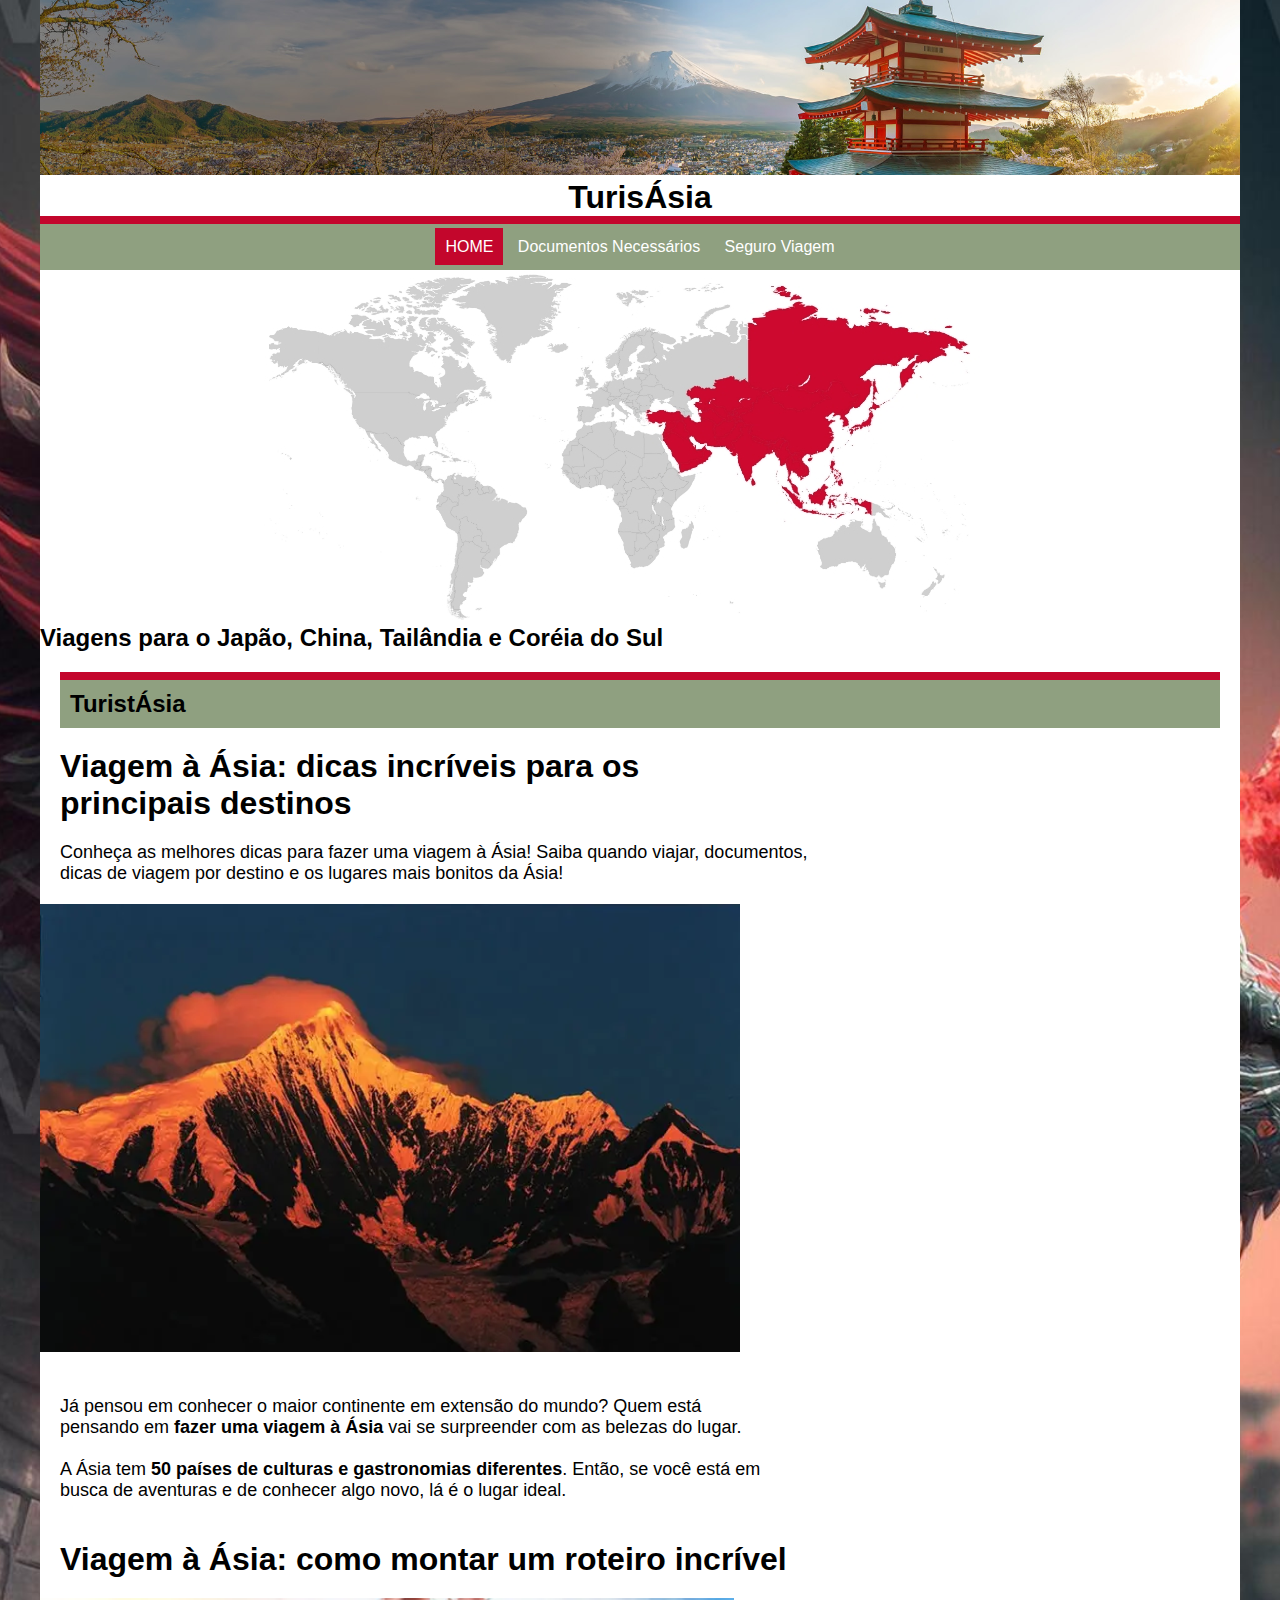
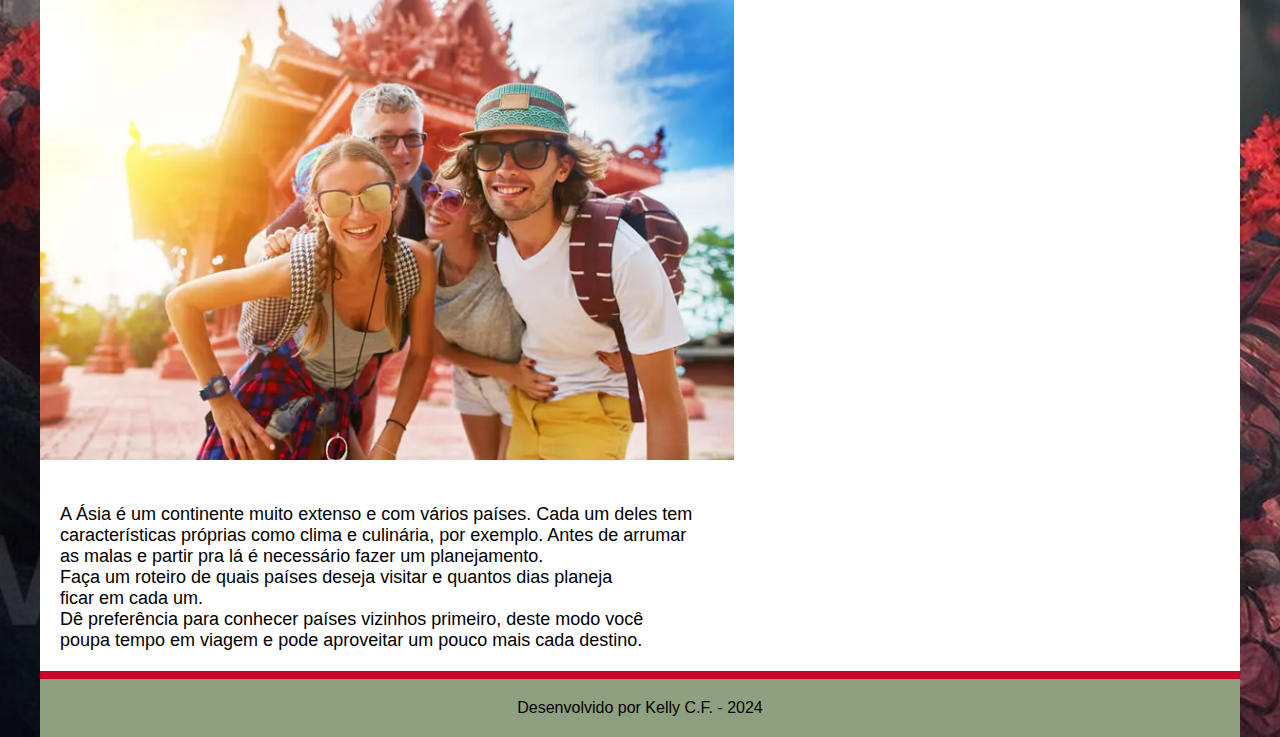
<file: parada-11-desafio/index.html>
<!DOCTYPE html>
<html lang="pt-br">
<head>
    <meta charset="UTF-8">
    <meta name="viewport" content="width=device-width, initial-scale=1.0">
    <title>TuristÁsia</title>
    <link rel="stylesheet" href="./css/style.css"> 
    <link rel="shortcut icon" href="./image/pagoda-icon-style-vector.jpg" type="image/x-icon">
</head>
<body>
    <table>
        <tr>            
            <td id="header_box" colspan="2">                
                <img src="./image/BannerPequeno_Asia-Desktop.jpg" alt="">
                <h1>TurisÁsia</h1>
            </td>
            <td>
                
            </td>
        </tr>       
        
        <tr>
            <td id="nav_box" colspan="2">
                <ul>
                    <li><a href="./index.html" class="ativo">HOME</a></li>
                    <li><a href="./documentos.html">Documentos Necessários</a></li>
                    <li><a href="./seguro_viagem.html">Seguro Viagem</a></li>
                </ul>
            </td>
        </tr>
        
        <tr>
            <td colspan="2">
                <img src="./image/Asia.jpg" alt="">
                <h2>Viagens para o Japão, China, Tailândia e Coréia do Sul</h2>
            </td>
        </tr>

        <tr>
            <td class="article_box">
                <h2>TuristÁsia</h2>
                <p>
                    <h1>Viagem à Ásia: dicas incríveis para os <br>
                    principais destinos 
                    </h1> 
                </p>
                <p>
                    Conheça as melhores dicas para fazer uma viagem à Ásia! Saiba quando viajar, documentos,<br>
                    dicas de viagem por destino e os lugares mais bonitos da Ásia!
                </p>
            </td>
        </tr>
        <tr>
            <td class="image_box">
                <img src="./image/Captura de tela 2024-04-09 135612.png" alt="">
            </td>
        </tr>
            
       
        
        <tr>
            <td class="article_box" colspan="2">
                <p>
                    Já pensou em conhecer o maior continente em extensão do mundo? Quem está <br>
                    pensando em <strong>fazer uma viagem à Ásia</strong>  vai se surpreender com as belezas do lugar.
                    <br><br>
                    A Ásia tem <strong>50 países de culturas e gastronomias diferentes</strong>. Então, se você está em <br>
                    busca de aventuras e de conhecer algo novo, lá é o lugar ideal.
                </p>
            </td>
        </tr>
        <tr>
            <td class="article_box" colspan="2">
                <h1>Viagem à Ásia: como montar um roteiro incrível</h1>
            </td>
        </tr> 
        <tr>
            <td class="image_box" colspan="2">
                <img src="./image/Captura de tela 2024-04-09 135507.png" alt="">
            </td>
        </tr>
        <tr>
            <td class="article_box" colspan="2">
                <p>
                    A Ásia é um continente muito extenso e com vários países. Cada um deles tem <br> 
                    características próprias como clima e culinária, por exemplo. Antes de arrumar <br> 
                    as malas e partir pra lá é necessário fazer um planejamento. <br>

                    Faça um roteiro de quais países deseja visitar e quantos dias planeja <br> 
                    ficar em cada um. <br> Dê preferência para conhecer países vizinhos primeiro, deste modo você  <br> 
                    poupa tempo em viagem e pode aproveitar um pouco mais cada destino.
                </p>
            </td>
        </tr>     
        <tr>
            <td id="footer_box" colspan="2">
                Desenvolvido por Kelly C.F. - 2024
            </td>            
        </tr>
    </table>
</body>
</html>
</file>
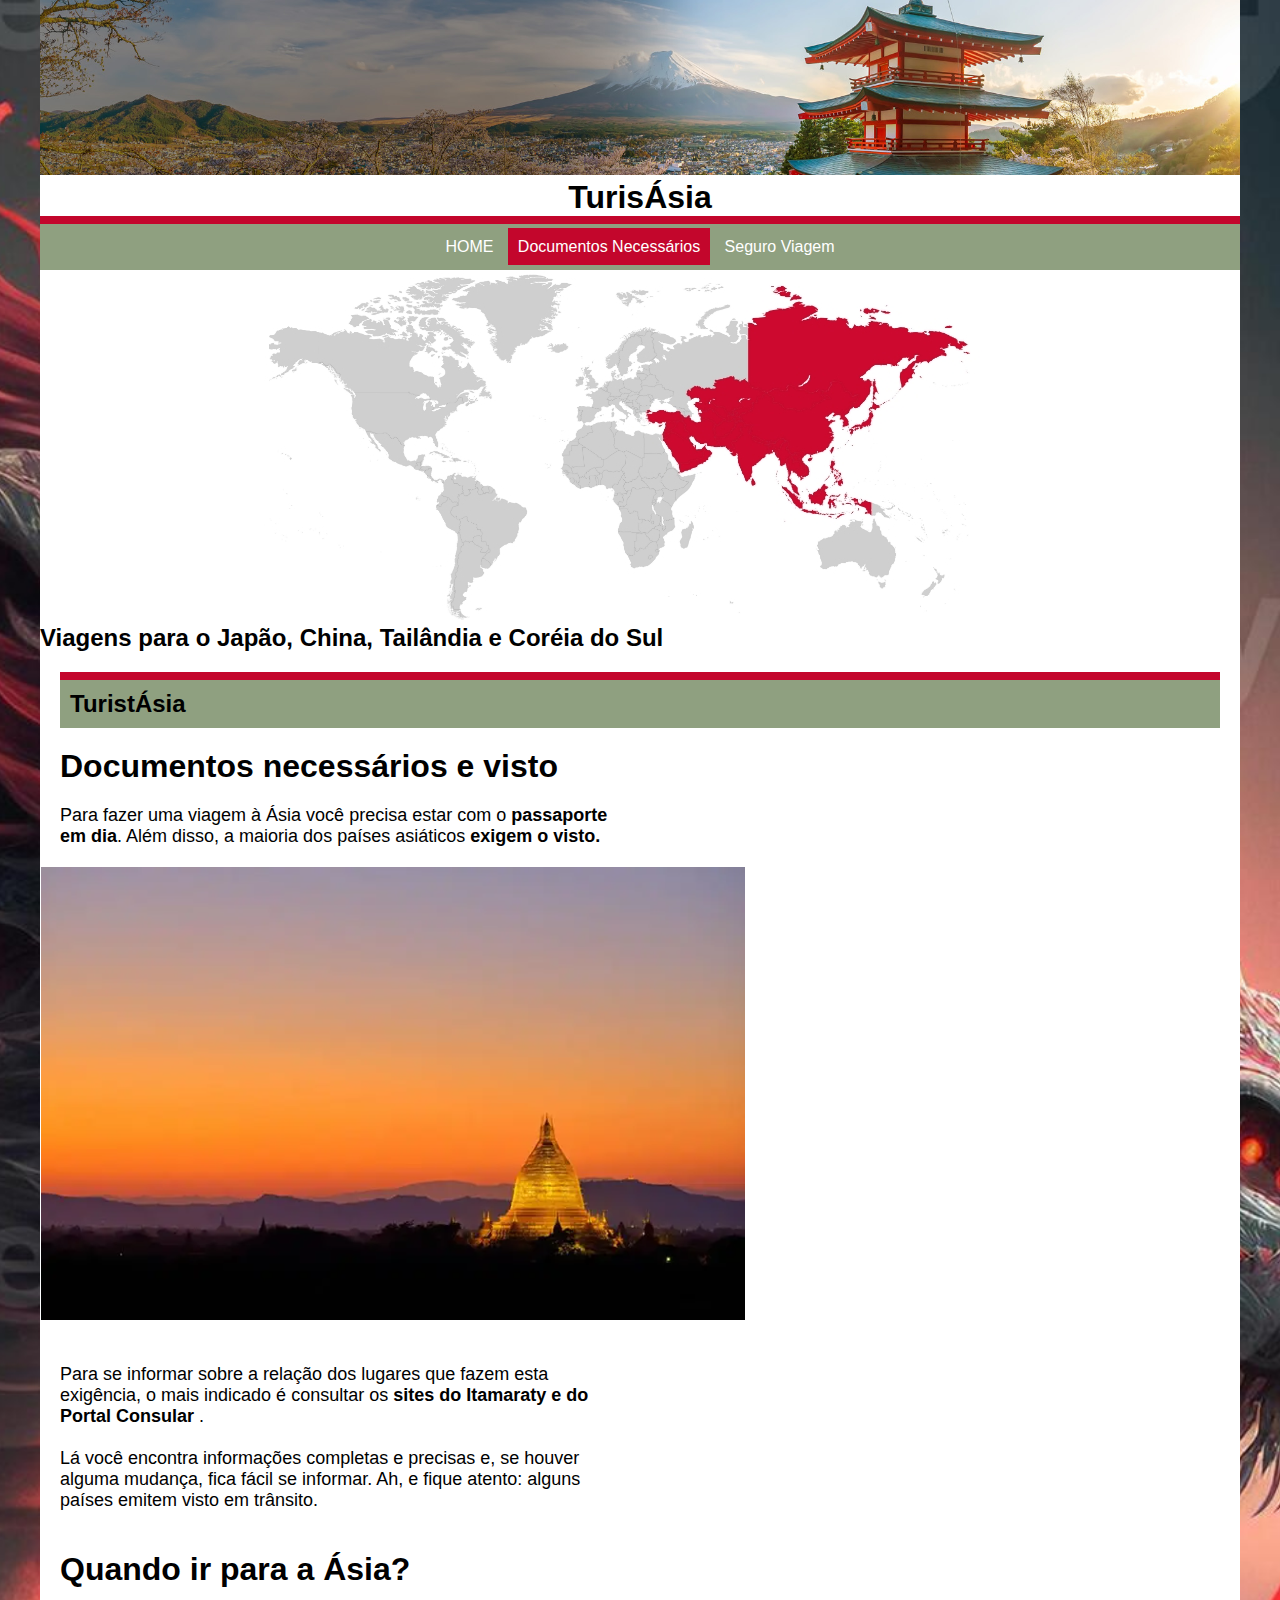
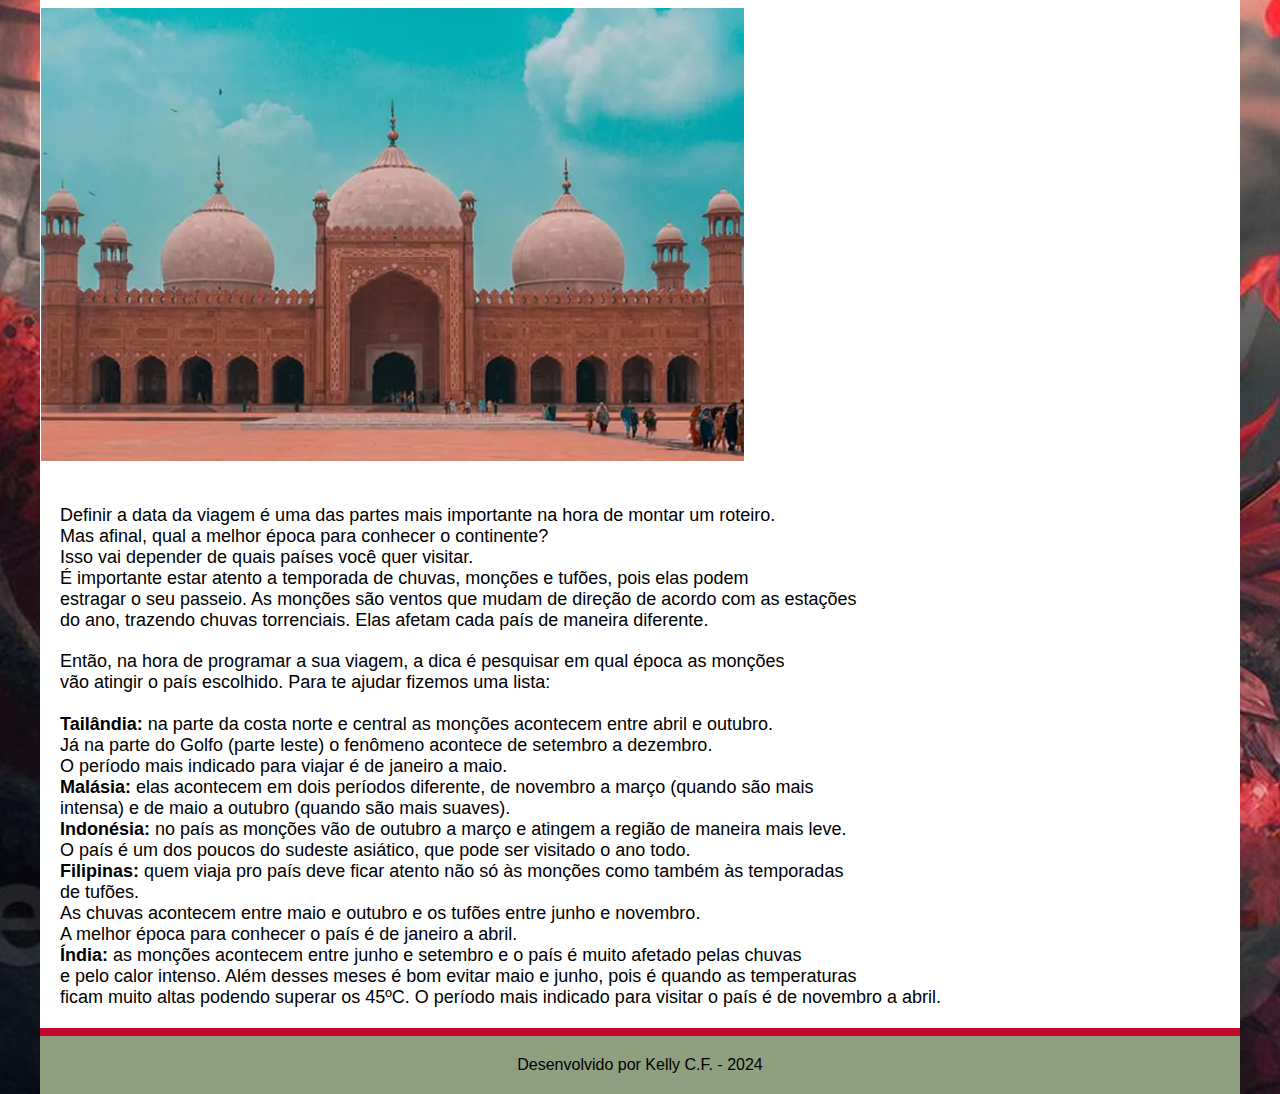
<file: parada-11-desafio/documentos.html>
<!DOCTYPE html>
<html lang="pt-br">
<head>
    <meta charset="UTF-8">
    <meta name="viewport" content="width=device-width, initial-scale=1.0">
    <title>TuristÁsia</title>
    <link rel="stylesheet" href="./css/style.css"> 
    <link rel="shortcut icon" href="./image/pagoda-icon-style-vector.jpg" type="image/x-icon">
</head>
<body>
    <table>
        <tr>            
            <td id="header_box" colspan="2">                
                <img src="./image/BannerPequeno_Asia-Desktop.jpg" alt="">
                <h1>TurisÁsia</h1>
            </td>
            <td>
                
            </td>
        </tr>
            
        
        <tr>
            <td id="nav_box" colspan="2">
                <ul>
                    <li><a href="./index.html" >HOME</a></li>
                    <li><a href="./documentos.html" class="ativo">Documentos Necessários</a></li>
                    <li><a href="./seguro_viagem.html">Seguro Viagem</a></li>
                </ul>
            </td>
        </tr>
        
        <tr>
            <td colspan="2">
                <img src="./image/Asia.jpg" alt="">
                <h2>Viagens para o Japão, China, Tailândia e Coréia do Sul</h2>
            </td>
        </tr>

        <tr>
            <td class="article_box">
                <h2>TuristÁsia</h2>
                <p>
                    <h1>Documentos necessários e visto
                    </h1> 
                </p>
                <p>
                    Para fazer uma viagem à Ásia você precisa estar com o <strong>passaporte <br> em dia</strong>. Além disso, a maioria dos países asiáticos <strong> exigem o visto.</strong> <br>
                </p>
            </td>
        <tr>
            <td class="image_box">
                <img src="./image/Captura de tela 2024-04-09 135543.png" alt="">
            </td>
        </tr>
            
        </tr>
        
        <tr>
            <td class="article_box" colspan="2">
                <p>
                    Para se informar sobre a relação dos lugares que fazem esta <br> exigência, o mais indicado é consultar os <strong>sites do Itamaraty e do <br> Portal Consular</strong> .
                    <br><br>
                    Lá você encontra informações completas e precisas e, se houver <br> alguma mudança, fica fácil se informar. Ah, e fique atento: alguns <br> países emitem visto em trânsito.
                </p>
            </td>
        </tr>
        <tr>
            <td class="article_box" colspan="2">
                <h1>Quando ir para a Ásia?</h1>
            </td>
        <tr>
            <td class="image_box" colspan="2">
                <img src="./image/Captura de tela 2024-04-09 135523.png" alt="">
            </td>
        </tr>
        <tr>
            <td class="article_box" colspan="2">
                <p>
                    Definir a data da viagem é uma das partes mais importante na hora de montar um roteiro. <br>
                    Mas afinal, qual a melhor época para conhecer o continente? <br>
                    Isso vai depender de quais países você quer visitar. <br>
                    É importante estar atento a temporada de chuvas, monções e tufões, pois elas podem <br>
                    estragar o seu passeio.

                    As monções são ventos que mudam de direção de acordo com as estações <br>
                    do ano, trazendo chuvas torrenciais. Elas afetam cada país de maneira diferente.
                </p>
                <p>
                    Então, na hora de programar a sua viagem, a dica é pesquisar em qual época as monções <br>
                    vão atingir o país escolhido. Para te ajudar fizemos uma lista: <br><br>

                    <strong>Tailândia:</strong> na parte da costa norte e central as monções acontecem entre abril e outubro. <br> Já na parte do Golfo (parte leste) o fenômeno acontece de setembro a dezembro. <br>
                    O período mais indicado para viajar é de janeiro a maio.
                    <br>
                    <strong>Malásia:</strong> elas acontecem em dois períodos diferente, de novembro a março (quando são mais <br> intensa) e de maio a outubro (quando são mais suaves).
                    <br>
                    <strong>Indonésia:</strong> no país as monções vão de outubro a março e atingem a região de maneira mais leve. <br> O país é um dos poucos do sudeste asiático, que pode ser visitado o ano todo.
                    <br>
                    <strong>Filipinas:</strong>  quem viaja pro país deve ficar atento não só às monções como também às temporadas <br> de tufões. <br>
                    As chuvas acontecem entre maio e outubro e os tufões entre junho e novembro. <br>
                    A melhor época para conhecer o país é de janeiro a abril.
                    <br>
                    <strong>Índia:</strong> as monções acontecem entre junho e setembro e o país é muito afetado pelas chuvas <br> e pelo calor intenso. Além desses meses é bom evitar maio e junho, pois é quando as temperaturas <br>
                    ficam muito altas podendo superar os 45ºC. O período mais indicado para visitar o país é de novembro a abril.

                </p>
            </td>
            
        </tr>
        
        <tr>
            <td id="footer_box" colspan="2">
                Desenvolvido por Kelly C.F. - 2024
            </td>
            
        </tr>
    </table>
</body>
</html>
</file>
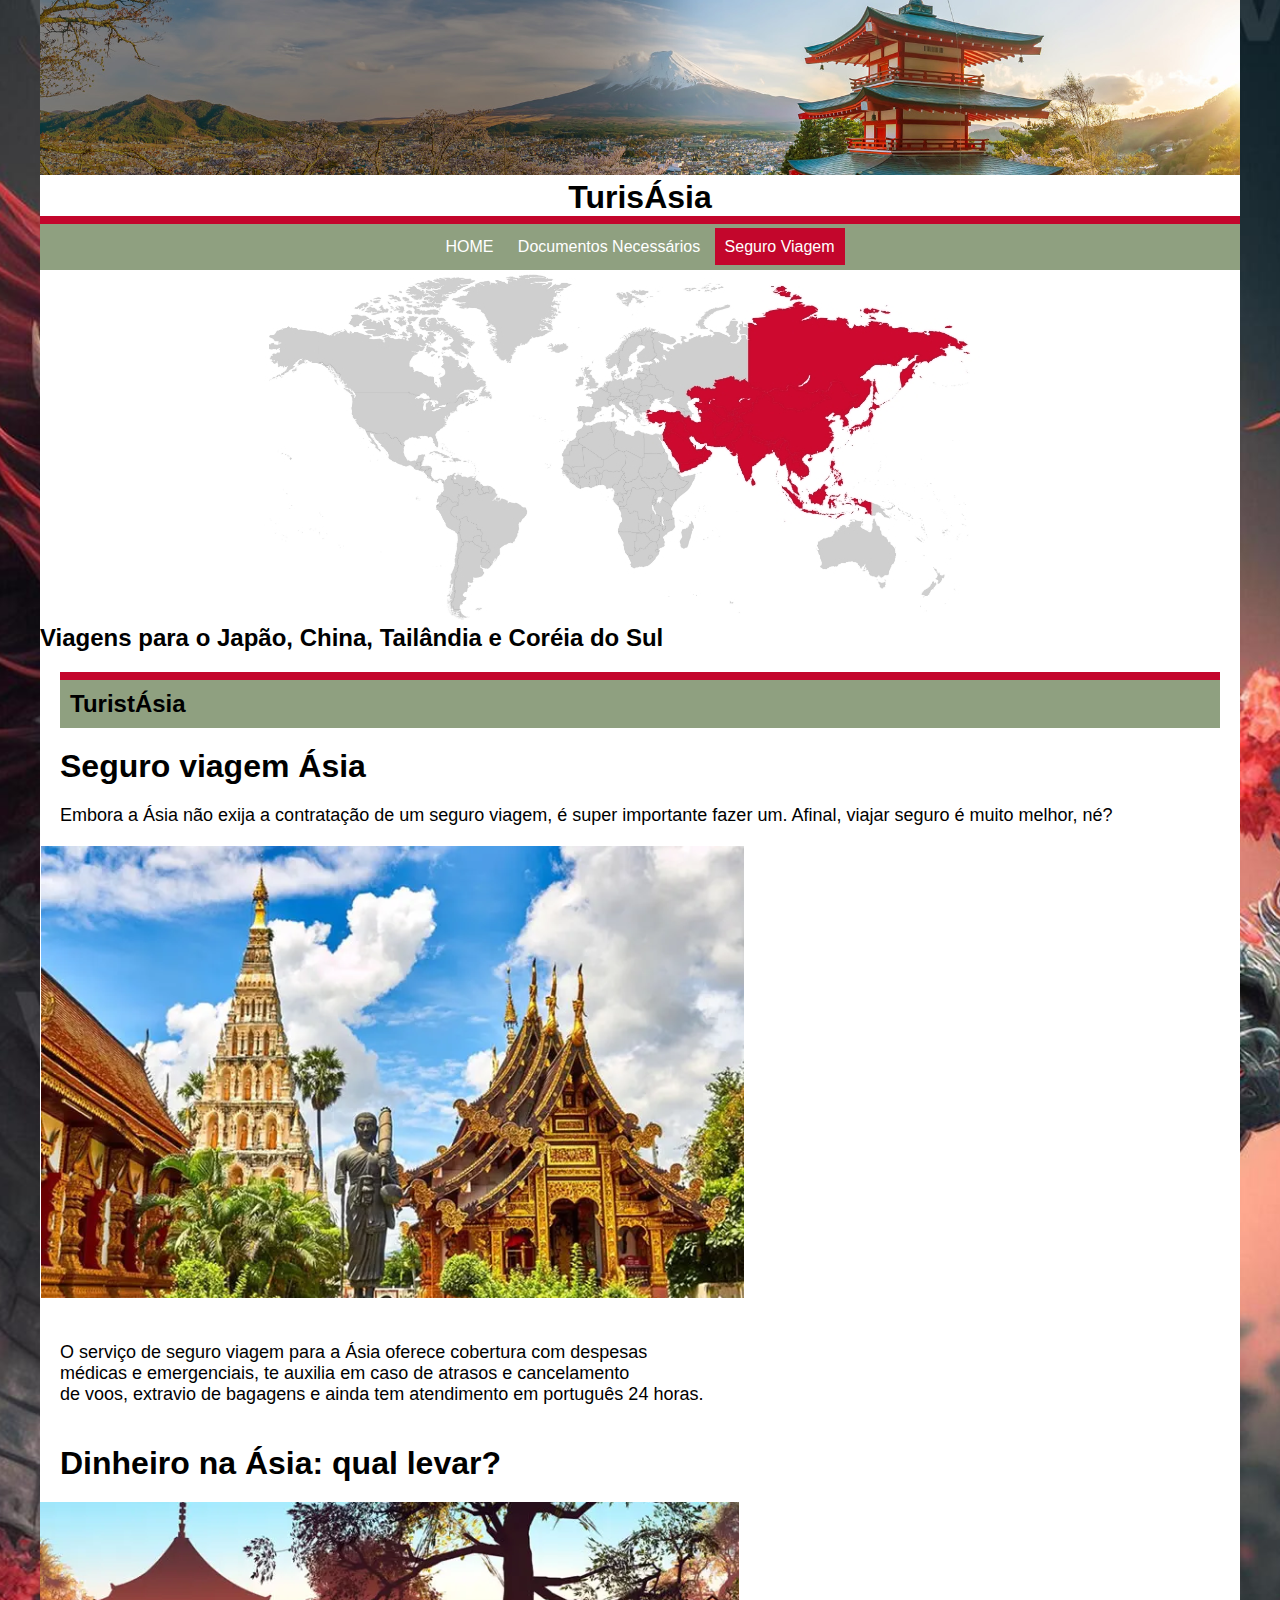
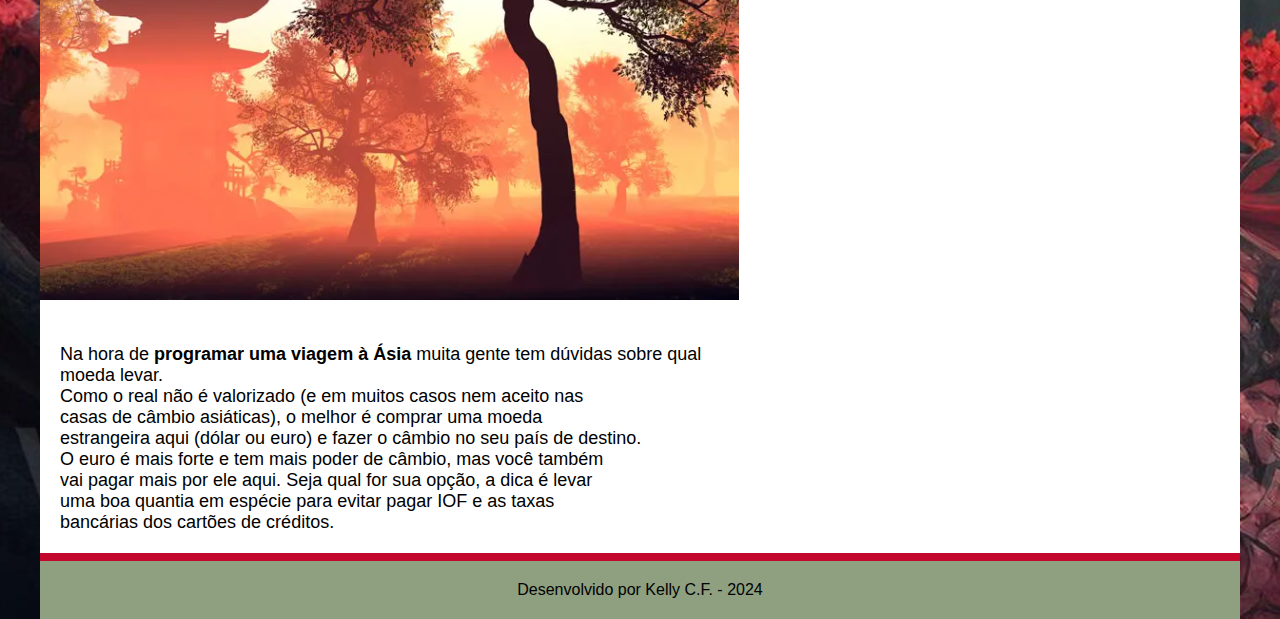
<file: parada-11-desafio/seguro_viagem.html>
<!DOCTYPE html>
<html lang="pt-br">
<head>
    <meta charset="UTF-8">
    <meta name="viewport" content="width=device-width, initial-scale=1.0">
    <title>TuristÁsia</title>
    <link rel="stylesheet" href="./css/style.css"> 
    <link rel="shortcut icon" href="./image/pagoda-icon-style-vector.jpg" type="image/x-icon">
</head>
<body>
    <table>
        <tr>            
            <td id="header_box" colspan="2">                
                <img src="./image/BannerPequeno_Asia-Desktop.jpg" alt="">
                <h1>TurisÁsia</h1>
            </td>
            <td>
                
            </td>
        </tr>
            
        
        <tr>
            <td id="nav_box" colspan="2">
                <ul>
                    <li><a href="./index.html">HOME</a></li>
                    <li><a href="./documentos.html">Documentos Necessários</a></li>
                    <li><a href="./seguro_viagem.html" class="ativo">Seguro Viagem</a></li>
                </ul>
            </td>
        </tr>
        
        <tr>
            <td colspan="2">
                <img src="./image/Asia.jpg" alt="">
                <h2>Viagens para o Japão, China, Tailândia e Coréia do Sul</h2>
            </td>
        </tr>

        <tr>
            <td class="article_box">
                <h2>TuristÁsia</h2>
                <p>
                    <h1>Seguro viagem Ásia 
                    </h1> 
                </p>
                <p>
                    Embora a Ásia não exija a contratação de um seguro viagem, é super importante fazer um. Afinal, viajar seguro é muito melhor, né?
                </p>
            </td>
        </tr>
        <tr>
            <td class="image_box">
                <img src="./image/Captura de tela 2024-04-09 135534.png" alt="">
            </td>
        </tr>
        
        <tr>
            <td class="article_box" colspan="2">
                <p>
                    O serviço de seguro viagem para a Ásia oferece cobertura com despesas <br> 
                    médicas e emergenciais, te auxilia em caso de atrasos e cancelamento <br>
                    de voos, extravio de bagagens e ainda tem atendimento em português 24 horas.
            </td>
        </tr>
        <tr>
            <td class="article_box" colspan="2">
                <h1>Dinheiro na Ásia: qual levar?</h1>
            </td>
        </tr>    
        <tr>
            <td class="image_box" colspan="2">
                <img src="./image/Captura de tela 2024-04-09 135621.png" alt="">
            </td>            
        </tr>
        <tr>
            <td class="article_box" colspan="2">
                <p>
                    Na hora de <strong>programar uma viagem à Ásia</strong>  muita gente tem dúvidas sobre qual <br>
                    moeda levar. <br>

                    Como o real não é valorizado (e em muitos casos nem aceito nas <br>
                    casas de câmbio asiáticas), o melhor é comprar uma moeda <br>
                    estrangeira aqui (dólar ou euro) e fazer o câmbio no seu país de destino. <br>
                    O euro é mais forte e tem mais poder de câmbio, mas você também <br>
                    vai pagar mais por ele aqui. Seja qual for sua opção, a dica é levar <br>
                    uma boa quantia em espécie para evitar pagar IOF e as taxas <br>
                    bancárias dos cartões de créditos.
                </p>
            </td>
        </tr>
        <tr>
            <td id="footer_box" colspan="2">
                Desenvolvido por Kelly C.F. - 2024
            </td>
            
        </tr>
    </table>
</body>
</html>
</file>
<file: parada-11-desafio/css/style.css>
:root{
    --color_01: #c3062c;
    --color_02: #708066;
    --c_white: #ffffff;
    --c_gray: #8fa080;
}
*{
    margin: 0;
    padding: 0;
    box-sizing: border-box;
}
body{
    font-family: Arial, sans-serif;
    background-image: url("../image/22077337-chines-dragao-fantasia-fundo-asia-e-oriental-mitologico-criatura-ilustracao-para-chines-novo-ano-generativo-ai-foto.jpg");
    background-repeat: no-repeat;
    background-position: center;
    background-size: cover;
    overflow-x: hidden;
}

table{
    background-color:  var(--c_white);
    margin: 0 auto;
    max-width: 1200px;
    border-collapse: collapse;
}
#header_box img {
    max-width: 100%;
}
#header_box h1{
    list-style-type: none;
    margin: 0;
    padding: 0;
    text-align: center;
}

td img{
    max-width: 100%;
    height: auto;
    
}
#nav_box{
    background-color: var(--c_gray);
    border-top: 8px solid var(--color_01);
    padding: 10 0px;
    height: 50px;
}

#nav_box ul{
    list-style-type: none;
    margin: 0;
    padding: 0;
    text-align: center;
}

#nav_box li{
    display: inline;
}

#nav_box a{
    padding: 10px;
    text-decoration: none;
    color: var(--c_white);
}
nav a:hover {
    background-color: var(--color_02);
}

.ativo{
    background-color: var(--color_01);
    color: var(--c_white);
}
#nav_box a:hover:not(.ativo){
    background-color: var(--color_02);
    color: var(--c_white);
    transition: 0.4s;
}
#image_box{
    width: 100%;
    height: auto;
}

.article_box{
    background-color: var(--c_white);
    padding: 20px;
    margin-top: 20px;
}
.article_box p{
    margin-top: 20px;
    font-size: 18px;
    text-align: justify;
}
.article_box h2{
    border-top: 8px solid var(--color_01);
    background-color: var(--c_gray);
    padding: 10px;
}
#footer_box{
    border-top: 8px solid var(--color_01);
    background-color: var(--c_gray);
    text-align: center;
    padding: 20px 0;
}
</file>
